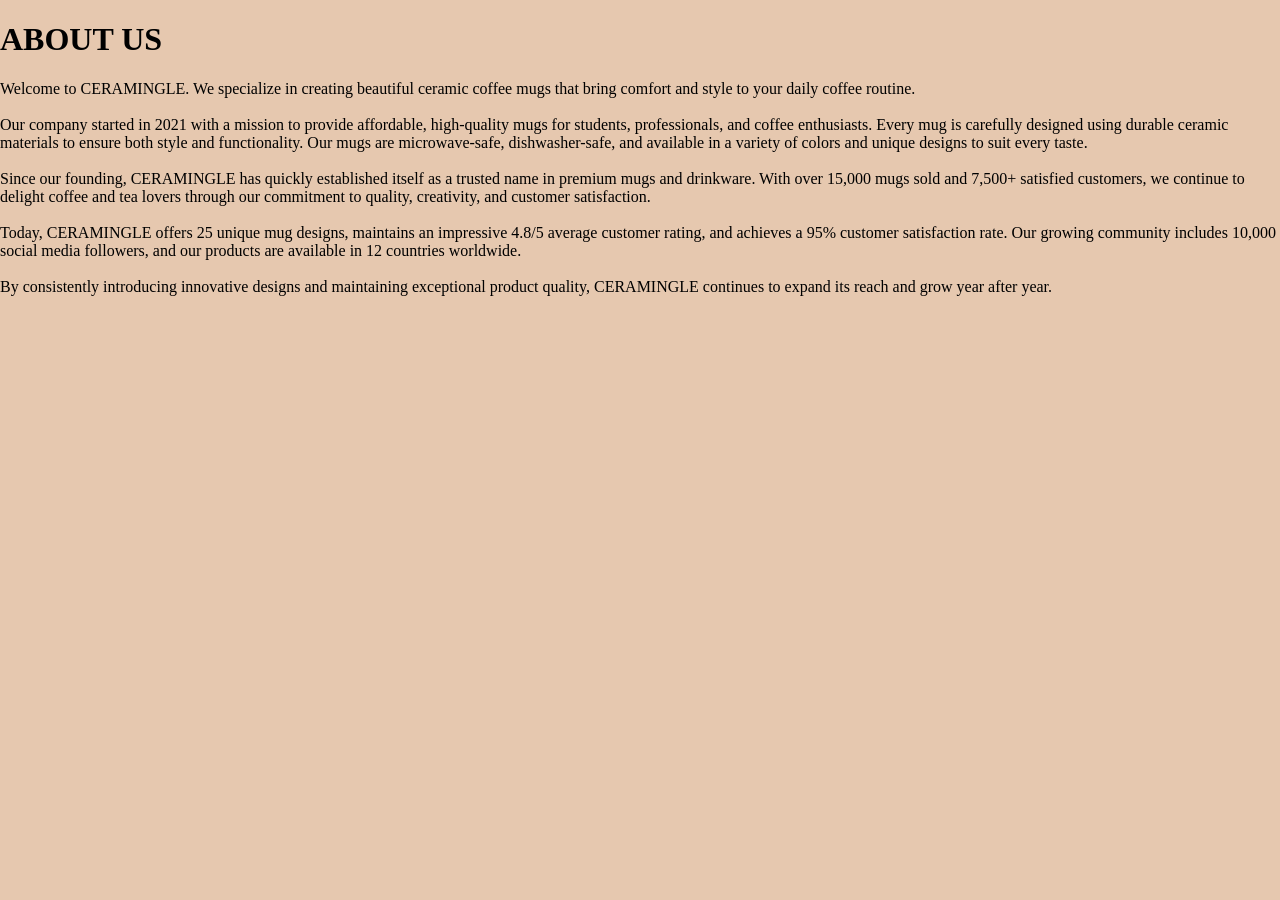
<file: about.html>
<!DOCTYPE html>
<html lang="en">
<head>
    <meta charset="UTF-8">
    <meta name="viewport" content="width=device-width, initial-scale=1.0">
    <title>project</title>
    <link rel="stylesheet" href="about.css">
</head>
<body>
    <h1>ABOUT US</h1>
    <p>Welcome to CERAMINGLE. We specialize in creating beautiful ceramic coffee mugs that bring comfort and style to your daily coffee routine.<br><br>
Our company started in 2021 with a mission to provide affordable, high-quality mugs for students, professionals, and coffee enthusiasts. Every mug is carefully designed using durable ceramic materials to ensure both style and functionality. Our mugs are microwave-safe, dishwasher-safe, and available in a variety of colors and unique designs to suit every taste.<br><br>
Since our founding, CERAMINGLE has quickly established itself as a trusted name in premium mugs and drinkware. With over 15,000 mugs sold and 7,500+ satisfied customers, we continue to delight coffee and tea lovers through our commitment to quality, creativity, and customer satisfaction.<br><br>
Today, CERAMINGLE offers 25 unique mug designs, maintains an impressive 4.8/5 average customer rating, and achieves a 95% customer satisfaction rate. Our growing community includes 10,000 social media followers, and our products are available in 12 countries worldwide.<br><br>
By consistently introducing innovative designs and maintaining exceptional product quality, CERAMINGLE continues to expand its reach and grow year after year.<br><br></p>
</body>
</html>
</file>
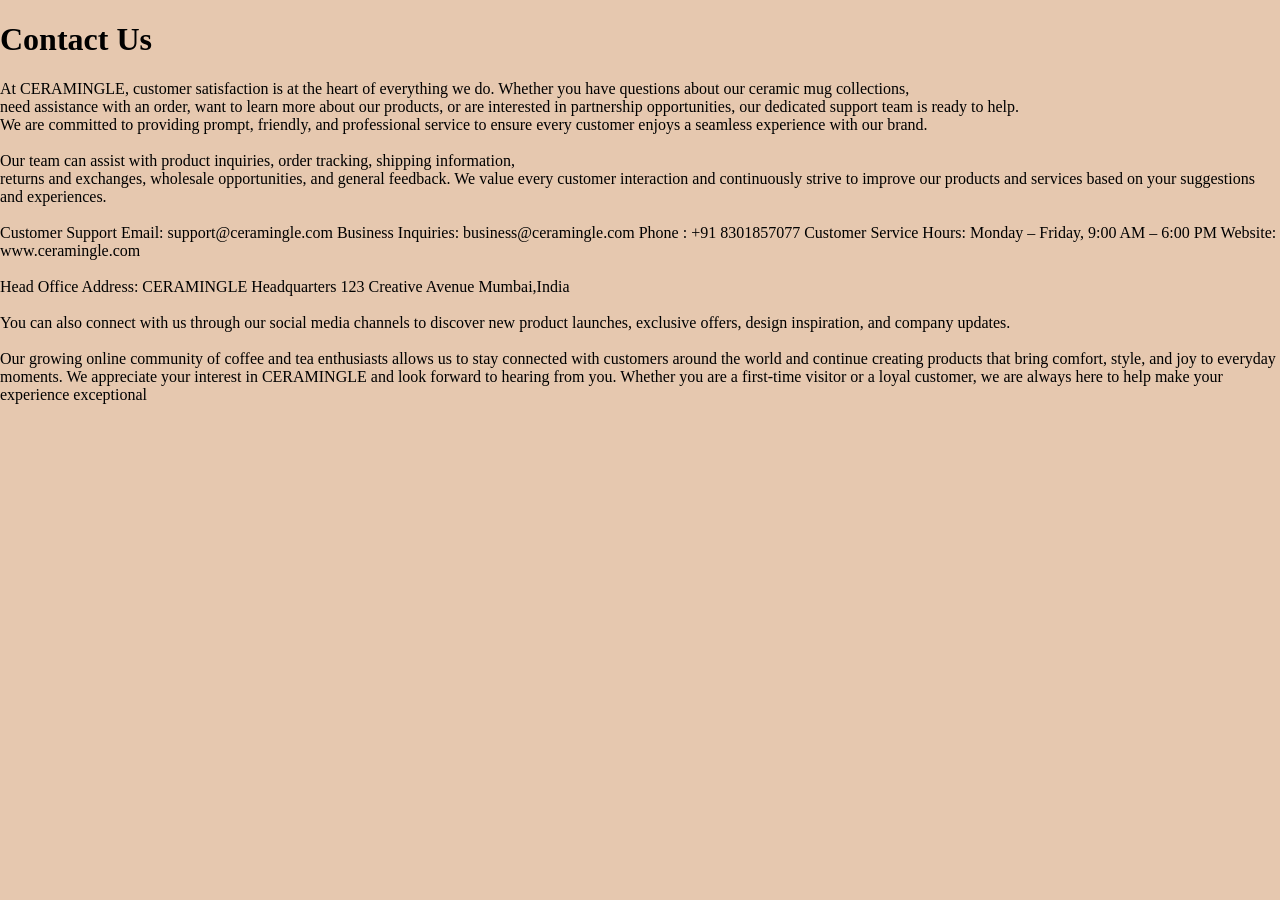
<file: contact.html>
<!DOCTYPE html>
<html lang="en">
<head>
    <meta charset="UTF-8">
    <meta name="viewport" content="width=device-width, initial-scale=1.0">
    <title>project</title>
    <link rel="stylesheet" href="contact.css">
</head>
<body>
    <h1>Contact Us</h1>
    <p>At CERAMINGLE, customer satisfaction is at the heart of everything we do. Whether you have questions about our ceramic mug collections,
        <br> need assistance with an order, want to learn more about our products, or are interested in partnership opportunities, our dedicated support team is ready to help.
        <br> We are committed to providing prompt, friendly, and professional service to ensure every customer enjoys a seamless experience with our brand.
<br><br>
Our team can assist with product inquiries, order tracking, shipping information,
<br> returns and exchanges, wholesale opportunities, and general feedback. We value every customer interaction and continuously strive to improve our products and services based on your suggestions and experiences.
<br><br>
Customer Support Email: support@ceramingle.com
Business Inquiries: business@ceramingle.com
Phone : +91 8301857077
Customer Service Hours: Monday – Friday, 9:00 AM – 6:00 PM
Website: www.ceramingle.com
<br><br>
Head Office Address:
CERAMINGLE Headquarters
123 Creative Avenue
Mumbai,India
<br><br>
You can also connect with us through our social media channels to discover new product launches, exclusive offers, design inspiration, and company updates.
<br><br> Our growing online community of coffee and tea enthusiasts allows us to stay connected with customers around the world and continue creating products that bring comfort, style, and joy to everyday moments.

We appreciate your interest in CERAMINGLE and look forward to hearing from you. Whether you are a first-time visitor or a loyal customer, we are always here to help make your experience exceptional</p>
</body>
</html>
</file>
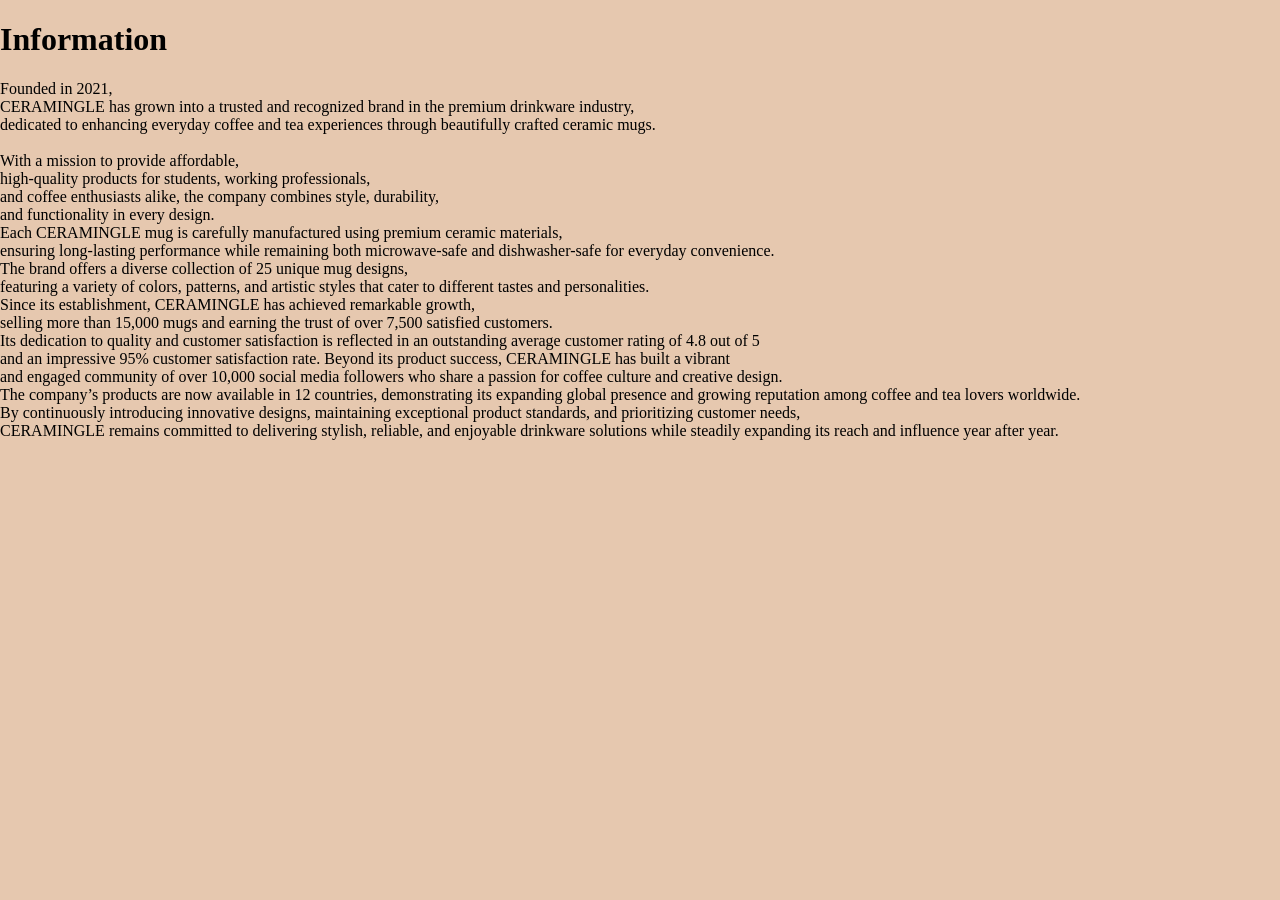
<file: information.html>
<!DOCTYPE html>
<html lang="en">
<head>
    <meta charset="UTF-8">
    <meta name="viewport" content="width=device-width, initial-scale=1.0">
    <title>project</title>
    <link rel="stylesheet" href="information.css">
</head>
<body>
    <h1>Information</h1>
    <p>Founded in 2021,
        <br> CERAMINGLE has grown into a trusted and recognized brand in the premium drinkware industry,
        <br> dedicated to enhancing everyday coffee and tea experiences through beautifully crafted ceramic mugs.
        <br><br> With a mission to provide affordable,
        <br> high-quality products for students, working professionals, 
        <br>and coffee enthusiasts alike, the company combines style, durability,
        <br> and functionality in every design.
        <br> Each CERAMINGLE mug is carefully manufactured using premium ceramic materials,
        <br> ensuring long-lasting performance while remaining both microwave-safe and dishwasher-safe for everyday convenience.
        <br> The brand offers a diverse collection of 25 unique mug designs, 
        <br>featuring a variety of colors, patterns, and artistic styles that cater to different tastes and personalities.
        <br> Since its establishment, CERAMINGLE has achieved remarkable growth,
        <br> selling more than 15,000 mugs and earning the trust of over 7,500 satisfied customers.
        <br> Its dedication to quality and customer satisfaction is reflected in an outstanding average customer rating of 4.8 out of 5
        <br> and an impressive 95% customer satisfaction rate. Beyond its product success, CERAMINGLE has built a vibrant 
        <br>and engaged community of over 10,000 social media followers who share a passion for coffee culture and creative design.
        <br> The company’s products are now available in 12 countries, demonstrating its expanding global presence and growing reputation among coffee and tea lovers worldwide.
        <br> By continuously introducing innovative designs, maintaining exceptional product standards, and prioritizing customer needs,
        <br> CERAMINGLE remains committed to delivering stylish, reliable, and enjoyable drinkware solutions while steadily expanding its reach and influence year after year.</p>
</body>
</html>
</file>
<file: about.css>
body{
    background-color: #e6c8af;
    margin: 0;
    padding: 0;
}
nav{
    background-color: rgba(118, 19, 19, 0.893);
    color: white;
    padding: 15px;

}
</file>
<file: contact.css>
body{
    background-color: #e6c8af;
    margin: 0;
    padding: 0;
}
nav{
    background-color: rgba(118, 19, 19, 0.893);
    color: white;
    padding: 15px;

}
</file>
<file: information.css>
body{
    background-color: #e6c8af;
    margin: 0;
    padding: 0;
}
nav{
    background-color: rgba(118, 19, 19, 0.893);
    color: white;
    padding: 15px;

}
</file>
